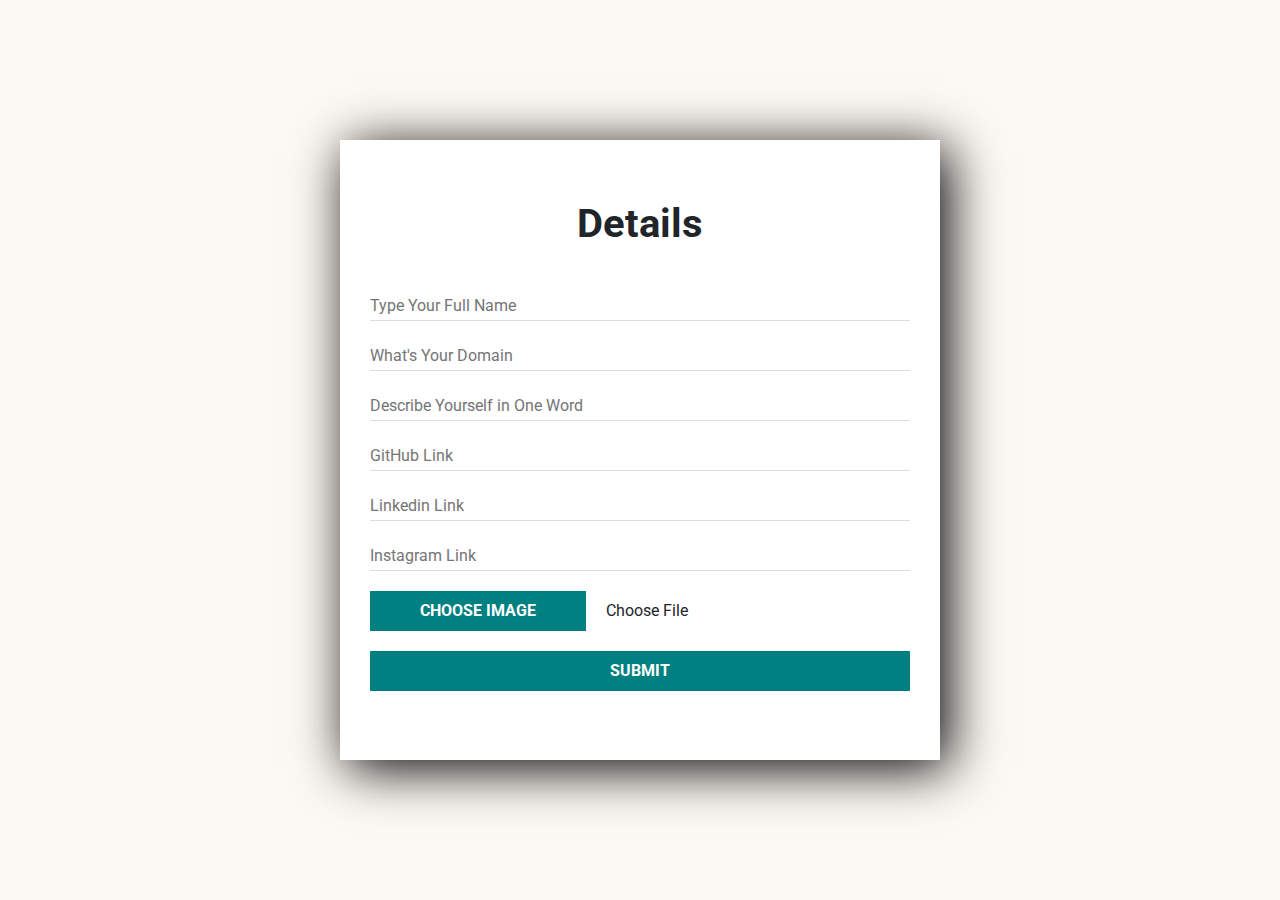
<file: Form.html>
<!DOCTYPE html>
<html lang="en">

<head>
    <meta charset="UTF-8">
    <meta name="viewport" content="width=device-width, initial-scale=1.0">
    <!-- fontawesome -->
    <link rel="stylesheet" href="https://use.fontawesome.com/releases/v5.0.13/css/all.css"
        integrity="sha384-DNOHZ68U8hZfKXOrtjWvjxusGo9WQnrNx2sqG0tfsghAvtVlRW3tvkXWZh58N9jp" crossorigin="anonymous" />
    <!-- bootstrap -->
    <link rel="stylesheet" href="https://maxcdn.bootstrapcdn.com/bootstrap/4.0.0/css/bootstrap.min.css"
        integrity="sha384-Gn5384xqQ1aoWXA+058RXPxPg6fy4IWvTNh0E263XmFcJlSAwiGgFAW/dAiS6JXm" crossorigin="anonymous" />
    <!-- Roboto -->
    <link href="https://fonts.googleapis.com/css?family=Lato|Oxanium|Roboto&display=swap" rel="stylesheet" />
    <!--Ubuntu-->
    <link href="https://fonts.googleapis.com/css?family=Ubuntu:700,700i&display=swap" rel="stylesheet">

    <!--Stylesheet-Form-->
    <style>
        * {
            margin: 0;
            padding: 0;
            box-sizing: border-box;
        }

        body {
            font-family: "Roboto", sans-serif;
            background: #fcf8f3;
        }

        .wrapper {
            width: 600px;
            height: 620px;
            top: 50%;
            left: 50%;
            padding: 60px 30px;
            position: absolute;
            transform: translate(-50%, -50%);
            box-shadow: 8px 8px 50px #000;
            background-color: #fff;
        }

        h1 {
            margin: 0;
            padding: 0;
            font-weight: bold;
            text-align: center;
            margin-bottom: 8%;
            font-family: "Roboto", sans-serif;
        }

        .wrapper input {
            width: 100%;
            margin-bottom: 20px;
        }

        .wrapper input[type=text],
        .wrapper input[type=email] {
            border: none;
            border-bottom: 1px solid #ddd;
            background: transparent;
            outline: none;
            height: 30px;
            font-size: 16px;
            opacity: 1;
            color: #ccc;
        }

        .wrapper input[type=submit] {
            border: none;
            outline: none;
            height: 40px;
            background: teal;
            color: #fff;
            font-size: 1rem;
            font-weight: bold;
            transition: height 1s, font-size 1s;
            text-transform: uppercase;
        }

        .wrapper input[type=submit]:hover {
            cursor: pointer;
            height: 50px;
            font-size: 1.2rem;
        }

        .wrapper a {
            font-size: 14px;
            text-decoration: none;
            color: #fff;
            opacity: 0.8;
        }

        .wrapper a:hover {
            color: #fff;
            opacity: 1;
        }

        #custom-button {
            border: none;
            outline: none;
            height: 40px;
            background: teal;
            color: #fff;
            font-size: 1rem;
            font-weight: bold;
            text-transform: uppercase;
            width: 40%;
            cursor: pointer;
            margin: 0 0 20px 0;
        }

        @media only screen and (max-width: 700px) {
            .wrapper {
                width: 90%;
            }
        }
    </style>

    <title>Document</title>
</head>

<body>

    <!--FORM-->
    <div class="container">
        <div class="row">
            <div class="colomn"></div>
            <div class="column">
                <div class="wrapper">
                    <h1>Details</h1>
                    <form action="">
                        <input type="text" placeholder="Type Your Full Name">
                        <input type="text" placeholder="What's Your Domain">
                        <input type="text" placeholder="Describe Yourself in One Word">
                        <input type="email" placeholder="GitHub Link">
                        <input type="email" placeholder="Linkedin Link">
                        <input type="email" placeholder="Instagram Link">
                        <input type="file" id="real-file" name="Filename" hidden="hidden">
                        <button type="button" id="custom-button">Choose Image</button>
                        &emsp;<span id="custom-text">Choose File</span>
                        <input type="submit" value="Submit">
                    </form>
                </div>
            </div>
        </div>
    </div>

    <script type="text/javascript">
        const realFileBtn = document.getElementById("real-file")
        const customBtn = document.getElementById("custom-button")
        const customTxt = document.getElementById("custom-text")

        customBtn.addEventListener("click", function () {
            realFileBtn.click()
        })

        realFileBtn.addEventListener("change", () => {
            if (realFileBtn.value) {
                customTxt.textContent = realFileBtn.value.match(/[\/\\]([\w\d\s\.\-\(\)]+)$/)[1];
            } else {
                custom.innerHTML = "No file chosen, yet"
            }
        })
    </script>

</body>

</html>
</file>
